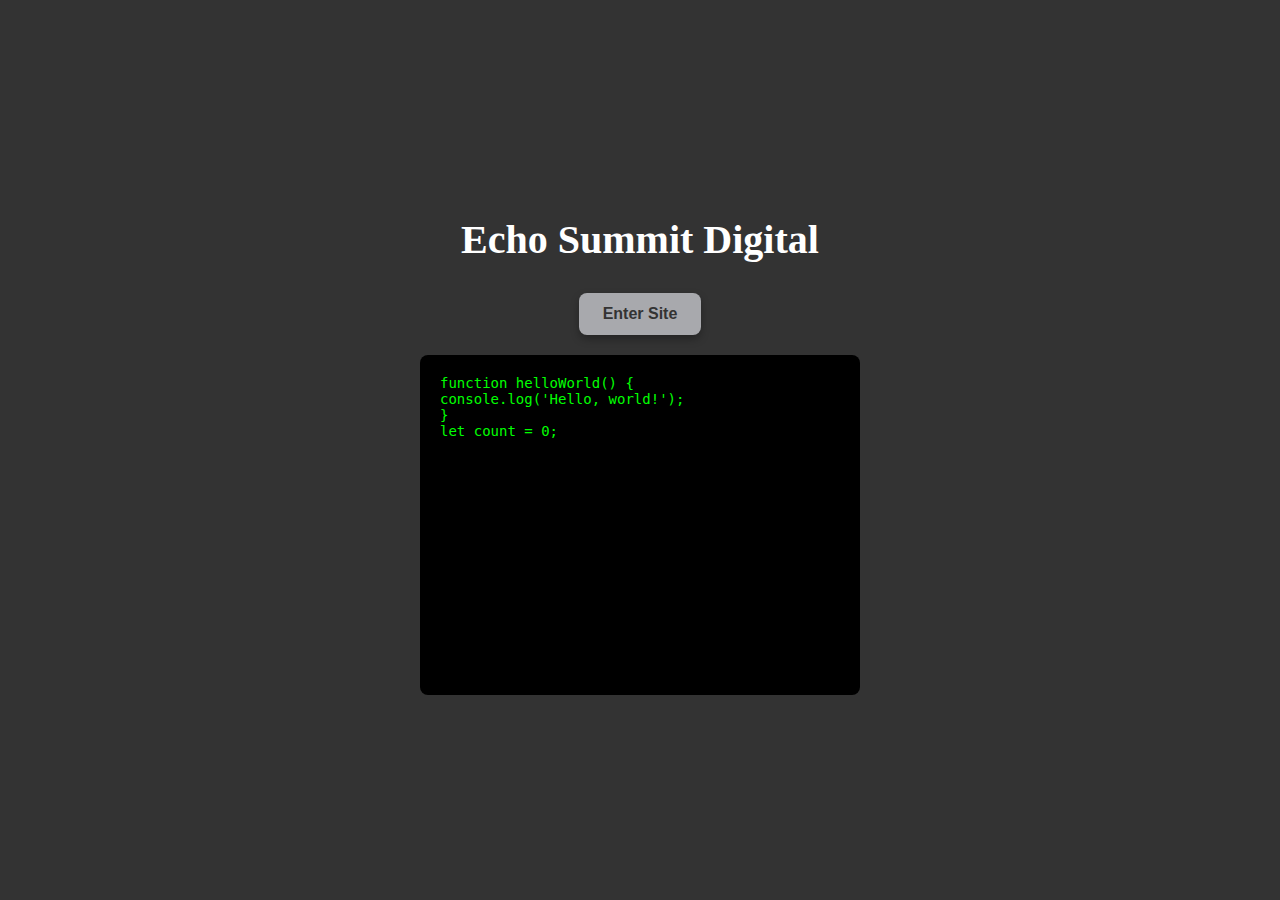
<file: index.html>
<!DOCTYPE html>
<html lang="en">
<head>
  <meta charset="UTF-8">
  <meta name="viewport" content="width=device-width, initial-scale=1.0">
  <link rel="stylesheet" href="styles.css">
  <title>Code Scrolling Effect</title>
  
  
</head>
<body>
  <h1>Echo Summit Digital</h1>
  <button class="button"  onclick="window.location.href='main.html'">Enter Site</button>
  <div id="code-box"></div>
  
  <script>
    const codeBox = document.getElementById("code-box");
    const codeLines = [
      "function helloWorld() {",
      "  console.log('Hello, world!');",
      "}",
      "let count = 0;",
      "for (let i = 0; i < 10; i++) {",
      "  count += i;",
      "  console.log(count);",
      "}",
      "const data = {",
      "  name: 'Kevin',",
      "  age: 28,",
      "  occupation: 'Developer'",
      "};",
      "// End of script",
      "// Import libraries",
      "import React from 'react';",
      "import { useState } from 'react';",
      "const greet = (name) => {",
      "  return `Hello, ${name}!`;",
      "};",
      "const result = greet('Alice');",
      "console.log(result);",
      "function calculateSum(a, b) {",
      "  return a + b;",
      "}",
      "const numbers = [1, 2, 3, 4, 5];",
      "const total = numbers.reduce((a, b) => a + b, 0);",
      "console.log(total);",
      "if (total > 10) {",
      "  console.log('Total is greater than 10');",
      "} else {",
      "  console.log('Total is 10 or less');",
      "}",
      "// Loop through array",
      "for (const num of numbers) {",
      "  console.log(num);",
      "}",
      "const greetEveryone = () => {",
      "  numbers.forEach(num => console.log(`Hi ${num}`));",
      "};",
      "greetEveryone();",
      "function getRandomInt(max) {",
      "  return Math.floor(Math.random() * max);",
      "}",
      "let randomNumber = getRandomInt(100);",
      "console.log('Random number:', randomNumber);",
      "// Script end",
    ];

    let lineIndex = 0;
    function addCodeLine() {
      if (lineIndex < codeLines.length) {
        const newLine = document.createElement("div");
        newLine.className = "code-line";
        newLine.textContent = codeLines[lineIndex];
        codeBox.appendChild(newLine);
        
        // Force reflow for transition
        setTimeout(() => {
          newLine.classList.add("visible");
        }, 100);

        lineIndex++;
        setTimeout(addCodeLine, 150);
      } else {
        // Restart the scrolling effect
        setTimeout(() => {
          codeBox.innerHTML = "";
          lineIndex = 0;
          addCodeLine();
        }, 3000);
      }
    }

    window.onload = () => {
      addCodeLine();
    };
  </script>
</body>
</html>
</file>
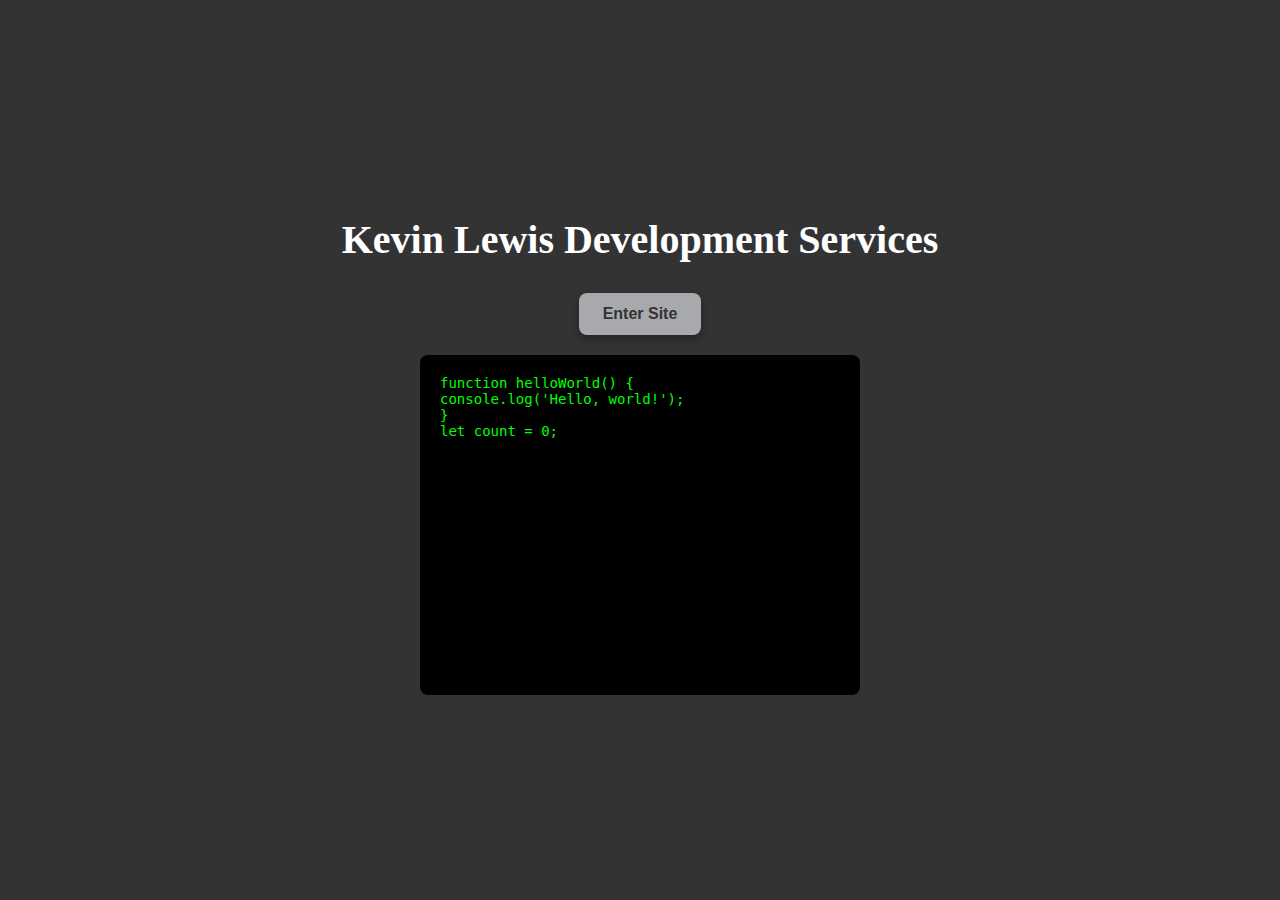
<file: landing.html>
<!DOCTYPE html>
<html lang="en">
<head>
  <meta charset="UTF-8">
  <meta name="viewport" content="width=device-width, initial-scale=1.0">
  <link rel="stylesheet" href="styles.css">
  <title>Code Scrolling Effect</title>
  
  
</head>
<body>
  <h1>Kevin Lewis Development Services</h1>
  <button class="button"  onclick="window.location.href='main.html'">Enter Site</button>
  <div id="code-box"></div>
  
  <script>
    const codeBox = document.getElementById("code-box");
    const codeLines = [
      "function helloWorld() {",
      "  console.log('Hello, world!');",
      "}",
      "let count = 0;",
      "for (let i = 0; i < 10; i++) {",
      "  count += i;",
      "  console.log(count);",
      "}",
      "const data = {",
      "  name: 'Kevin',",
      "  age: 28,",
      "  occupation: 'Developer'",
      "};",
      "// End of script",
      "// Import libraries",
      "import React from 'react';",
      "import { useState } from 'react';",
      "const greet = (name) => {",
      "  return `Hello, ${name}!`;",
      "};",
      "const result = greet('Alice');",
      "console.log(result);",
      "function calculateSum(a, b) {",
      "  return a + b;",
      "}",
      "const numbers = [1, 2, 3, 4, 5];",
      "const total = numbers.reduce((a, b) => a + b, 0);",
      "console.log(total);",
      "if (total > 10) {",
      "  console.log('Total is greater than 10');",
      "} else {",
      "  console.log('Total is 10 or less');",
      "}",
      "// Loop through array",
      "for (const num of numbers) {",
      "  console.log(num);",
      "}",
      "const greetEveryone = () => {",
      "  numbers.forEach(num => console.log(`Hi ${num}`));",
      "};",
      "greetEveryone();",
      "function getRandomInt(max) {",
      "  return Math.floor(Math.random() * max);",
      "}",
      "let randomNumber = getRandomInt(100);",
      "console.log('Random number:', randomNumber);",
      "// Script end",
    ];

    let lineIndex = 0;
    function addCodeLine() {
      if (lineIndex < codeLines.length) {
        const newLine = document.createElement("div");
        newLine.className = "code-line";
        newLine.textContent = codeLines[lineIndex];
        codeBox.appendChild(newLine);
        
        // Force reflow for transition
        setTimeout(() => {
          newLine.classList.add("visible");
        }, 100);

        lineIndex++;
        setTimeout(addCodeLine, 150);
      } else {
        // Restart the scrolling effect
        setTimeout(() => {
          codeBox.innerHTML = "";
          lineIndex = 0;
          addCodeLine();
        }, 3000);
      }
    }

    window.onload = () => {
      addCodeLine();
    };
  </script>
</body>
</html>
</file>
<file: styles.css>
/* Global Styles */
html, body {
  margin: 0;
  padding: 0;
  height: 100%;
  overflow-x: hidden; /* Prevent horizontal scrolling */
}

/* Body Styling */
body {
  background-color: #333;
  color: white;
  display: flex;
  flex-direction: column;
  align-items: center;
  justify-content: center;
  min-height: 100vh; /* Allow content overflow without breaking layout */
}

/* Main Content Styling */
main {
  text-align: center; /* Center all elements horizontally */
}

/* Logo Styling */
.logo img {
  margin-bottom: 20px;
  max-height: 150px; /* Scales well for mobile */
  width: auto;
}

/* Heading */
h1 {
  margin: 10px;
  font-family: Georgia, 'Times New Roman', Times, serif;
  font-size: 2.5rem; /* Scales for mobile */
  text-align: center;
}

/* Button Styling */
.button {
  background-color: #A8A9AD;
  color: #333;
  border: none;
  padding: 12px 24px;
  font-size: 1rem;
  font-weight: bold;
  border-radius: 8px;
  cursor: pointer;
  box-shadow: 0 4px 8px rgba(0, 0, 0, 0.3);
  transition: background-color 0.3s ease, box-shadow 0.3s ease, transform 0.2s ease;
  margin-top: 20px; /* Ensure space above the button */
  margin-bottom: 20px; /* Ensure space below the button */
}

.button:hover {
  background-color: #B0B3B8;
  box-shadow: 0 6px 12px rgba(255, 255, 255, 0.5);
  transform: translateY(-2px);
}

/* Code Box Styling */
#code-box {
  width: 90%;
  max-width: 400px; /* Constrain width on larger screens */
  height: 300px;
  background-color: black;
  padding: 20px;
  overflow-y: auto; /* Allow vertical scrolling if necessary */
  font-family: monospace;
  font-size: 14px;
  color: #00ff00;
  border-radius: 8px;
}

.code-line {
  opacity: 0;
  transform: translateY(100%);
  transition: opacity 0.2s ease-out, transform 0.5s ease-out;
}

.code-line.visible {
  opacity: 1;
  transform: translateY(0);
}

/* Responsive Design */
@media (max-width: 768px) {
  h1 {
    font-size: 2rem; /* Slightly smaller for mobile */
  }
  .button {
    font-size: 0.9rem; /* Adjust button size */
    padding: 10px 20px;
  }
  #code-box {
    height: 200px; /* Adjust height for smaller viewports */
  }
}
</file>
